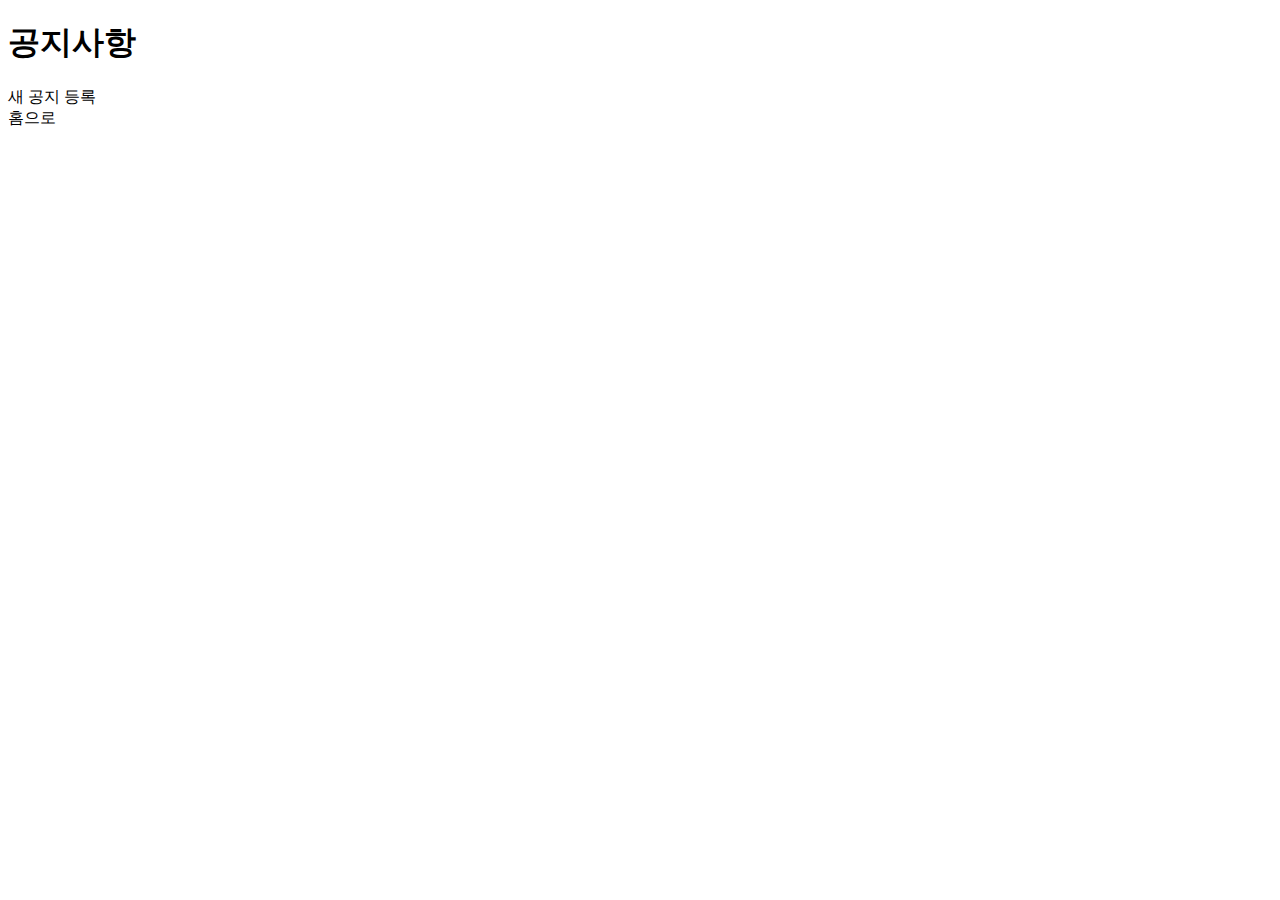
<file: src/main/resources/templates/announcement/announcement.html>
<!DOCTYPE html>
<html lang="en">
<head>
    <meta charset="UTF-8">
    <title>Title</title>
</head>
<body>
<h1>공지사항</h1>
<ul id="annoList"></ul>
    <script>
        document.addEventListener('DOMContentLoaded', fetchAnno)

        async function fetchAnno() {
            try {
                const response= await fetch('http://localhost:3000/anno')
                const anno = await response.json();

                const annoList = document.getElementById('annoList')
                anno.forEach(item => {
                    const listItem = document.createElement('li')
                    // 날짜를 'YYYY-MM-DD' 형식으로 변환
                    const registDate = new Date(item.REGIST_DATE);
                    const updateDate = new Date(item.UPDATE_DATE);
                    listItem.innerHTML = `${item.ANNO_CODE} | ${item.ANNO_TITLE} | ${item.ANNO_CONTENTS} | ${registDate.toLocaleDateString()} | ${updateDate.toLocaleDateString()} | <a href="#" data-code="${item.ANNO_CODE}" class="annoDelete">삭제</a>`
                    annoList.appendChild(listItem)
                })

                document.querySelectorAll('.annoDelete').forEach(link => {
                    link.addEventListener('click', function (event){
                        event.preventDefault();
                        const code = this.getAttribute('data-code')
                        deleteAnno(code)
                    })
                })

            } catch (error) {
                console.log('Error fetching data: ', error)
            }

            async function deleteAnno(code) {
                try {
                    const confirmDelete = window.confirm('정말 삭제하시겠습니까?')

                    if (!confirmDelete) {
                        // 동작 취소
                        return;
                    }

                    const response = await fetch(`http://localhost:3000/annoDelete?ANNO_CODE=${code}`, {
                        method: 'DELETE',
                    })
                    alert('삭제되었습니다!')
                    location.reload()
                } catch (error) {
                    console.log('Error Deleting Anno: ', error)
                }
            }
        }
    </script>
<a th:href="@{/anno/annoPage}">새 공지 등록</a> <br>
<a th:href="@{/}">홈으로</a>

</body>
</html>
</file>
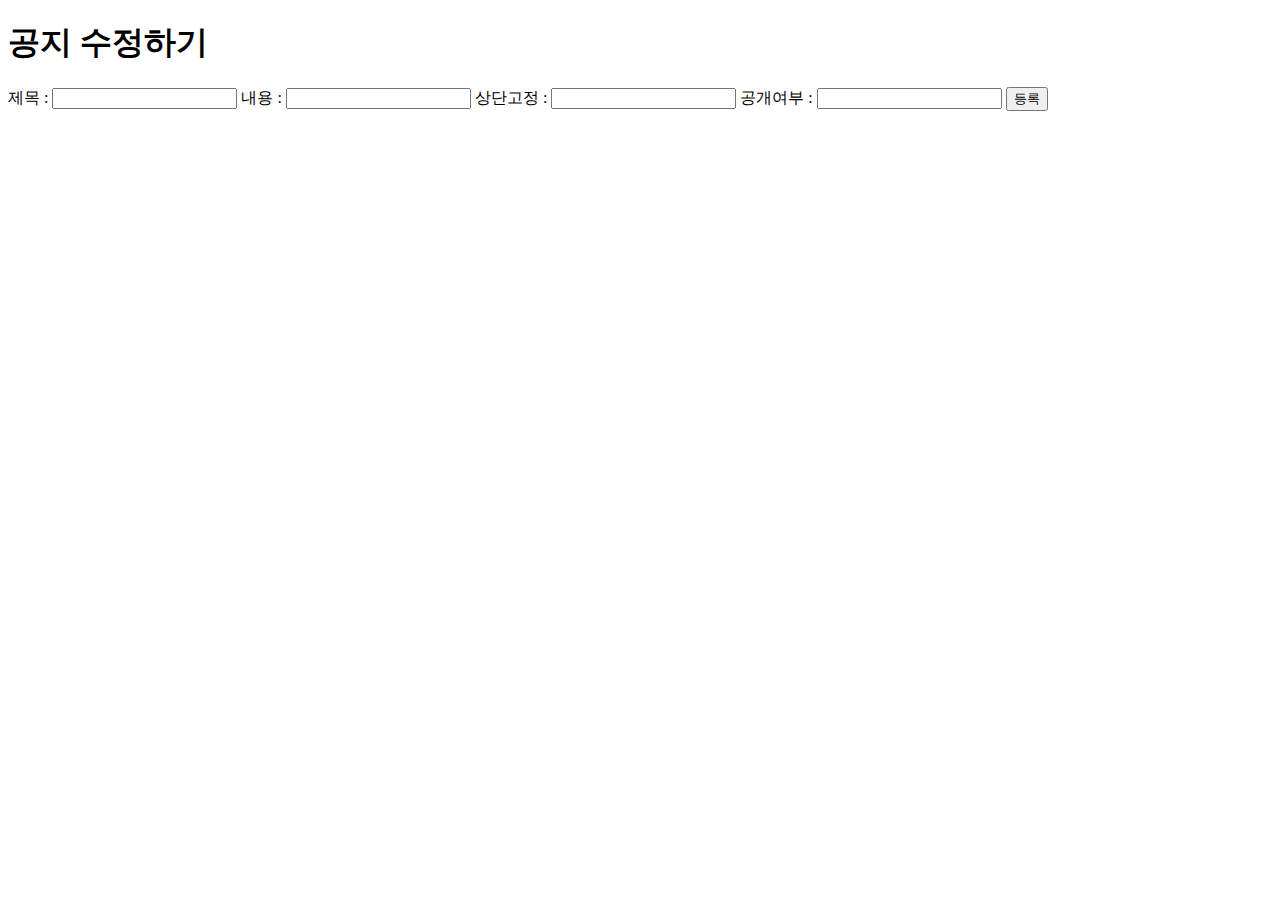
<file: src/main/resources/templates/announcement/editAnno.html>
<!DOCTYPE html>
<html lang="en">
<head>
    <meta charset="UTF-8">
    <title>Title</title>
</head>
<body>
<h1>공지 수정하기</h1>
<form action="updateAnno" method="post">
    <input type="hidden" name="annoCode" id="annoCode" th:value="${code}">
    제목 : <input type="text" name="annoTitle">
    내용 : <input type="text" name="annoContents">
    상단고정 : <input type="text" name="annoPin">
    공개여부 : <input type="text" name="annoStatus">
    <button type="submit">등록</button>
</form>

<script>
    document.addEventListener('DOMContentLoaded', function() {
        const urlParams = new URLSearchParams(window.location.search);
        const code = urlParams.get('code');

        if (code) {
            console.log(code)
            document.getElementById('annoCode').value = code;
        }
    });
</script>
</body>
</html>
</file>
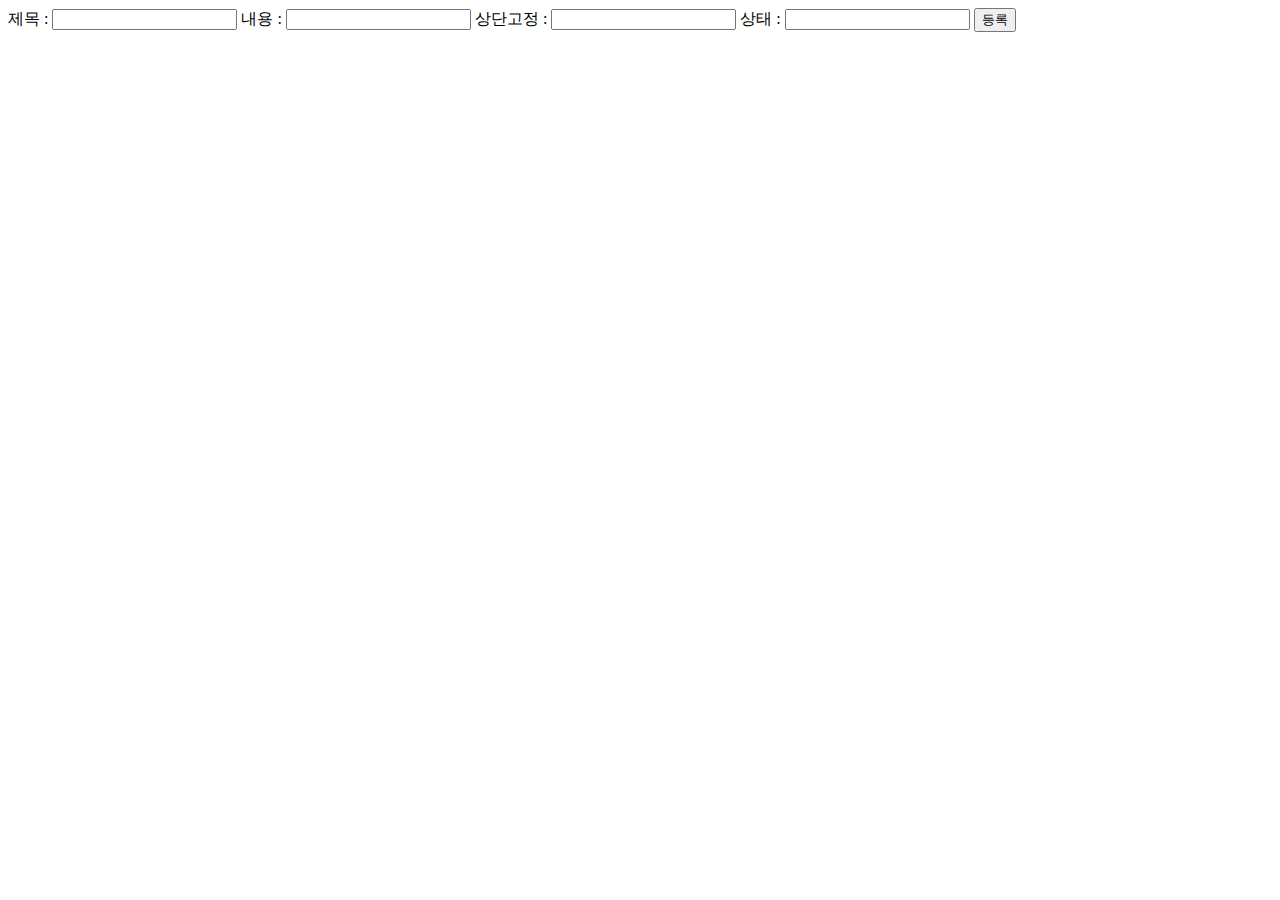
<file: src/main/resources/templates/announcement/insertAnno.html>
<!DOCTYPE html>
<html lang="en">
<head>
    <meta charset="UTF-8">
    <title>Insert Announcement</title>
</head>
<body>
<form action="anno" method="post">
    제목 : <input type="text" name="annoTitle">
    내용 : <input type="text" name="annoContents">
    상단고정 : <input type="text" name="annoPin">
    상태 : <input type="text" name="annoStatus">
    <input type="hidden" name="userCode" th:value="${#authentication.principal.userCode}">
    <button type="submit">등록</button>
</form>

</body>
</html>
</file>
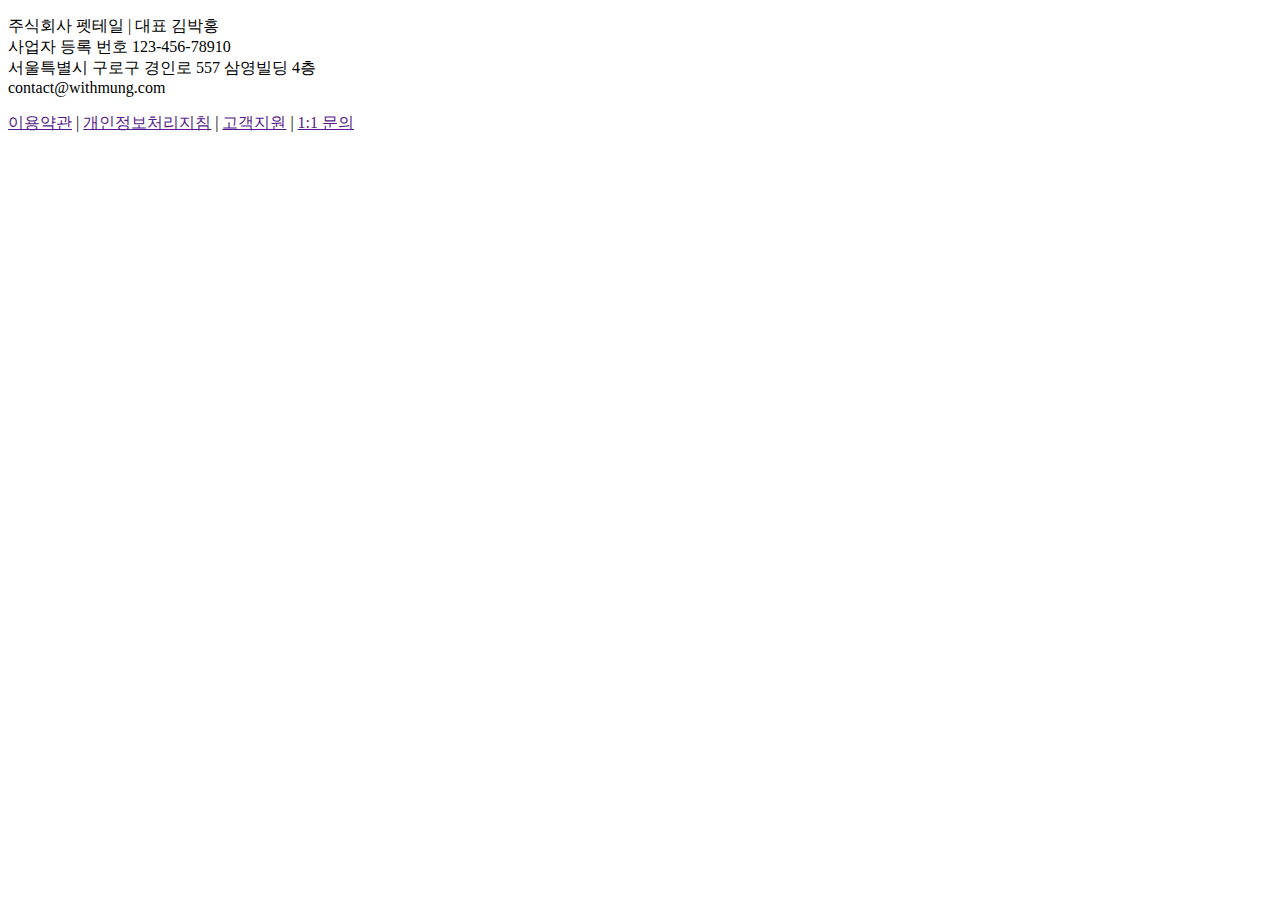
<file: src/main/resources/templates/fragment/footer.html>
<!DOCTYPE html>
<html xmlns:th="http://www.thymeleaf.org">
<th:block th:fragment="footerFragment">
  <footer>
    <div id="footer">
      <div class="comInfo">
        <div class="comLogo"><i class="fa-solid fa-dog"></i></div>
        <div class="comInfo_text">
          <p>
            주식회사 펫테일 | 대표 김박홍<br>
            사업자 등록 번호 123-456-78910<br>
            서울특별시 구로구 경인로 557 삼영빌딩 4층<br>
            contact@withmung.com<br>
          </p>
        </div>
      </div>
      <div class="etc">
        <p>
          <a href="">이용약관</a> | <a href="">개인정보처리지침</a> | <a href="">고객지원</a> | <a href="">1:1 문의</a>
        </p>
      </div>
      <div class="sns">
        <a href="http://www.facebook.com" target="_blank"><i class="fa-brands fa-square-facebook fa-fade"></i></a>
        <a href="http://www.instagram.com" target="_blank"><i class="fa-brands fa-instagram fa-fade"></i></a>
        <a href="http://www.youtube.com" target="_blank"><i class="fa-brands fa-youtube fa-fade"></i></a>
      </div>
    </div>
  </footer>
</th:block>
</html>
</file>
